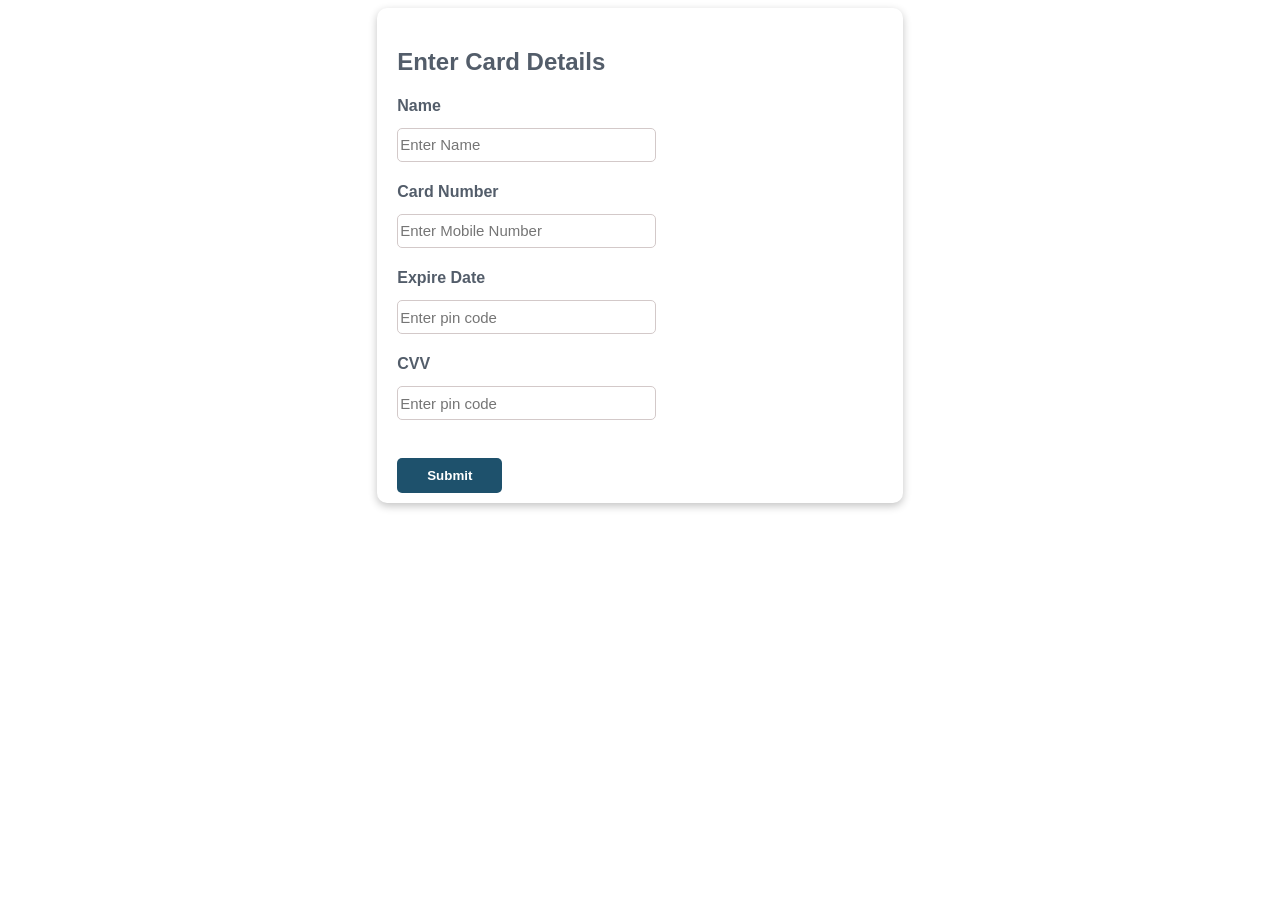
<file: card.html>
<!DOCTYPE html>
<html lang="en">
  <head>
    <meta charset="UTF-8" />
    <meta http-equiv="X-UA-Compatible" content="IE=edge" />
    <meta name="viewport" content="width=device-width, initial-scale=1.0" />
    <title>Document</title>
    <link rel="stylesheet" href="card.css">
  </head>
  <body>
    <div id ="address">
        <h2>Enter Card Details</h2>
      <h4>Name</h4>
      <input class="input" id="name" type="text" placeholder="Enter Name" />
          
      <h4>Card Number</h4>
      <input class="input" id="Mnum" type="number" placeholder="Enter Mobile Number" />    
       
      <h4>Expire Date</h4>
      <input class="input" id="pin" type="text" placeholder="Enter pin code" />
        
      <h4>CVV </h4>
      <input class="input" id="pin" type="number" placeholder="Enter pin code" />
      
        <br><br>
    
      <button id="sub" onclick="window.location.href ='loading.html'"> Submit
      </button>
      <br>
      <!-- <input type="submit" value="Go To Cart" id="gotocart" onclick="window.location.href ='cartpage.html'"></input> -->
</div>
  </body>
</html>

<script>

document.querySelector("#sub").addEventListener("onclick", function(){
    
    window.location.href = "loading.html";
}) 
</script>
</file>
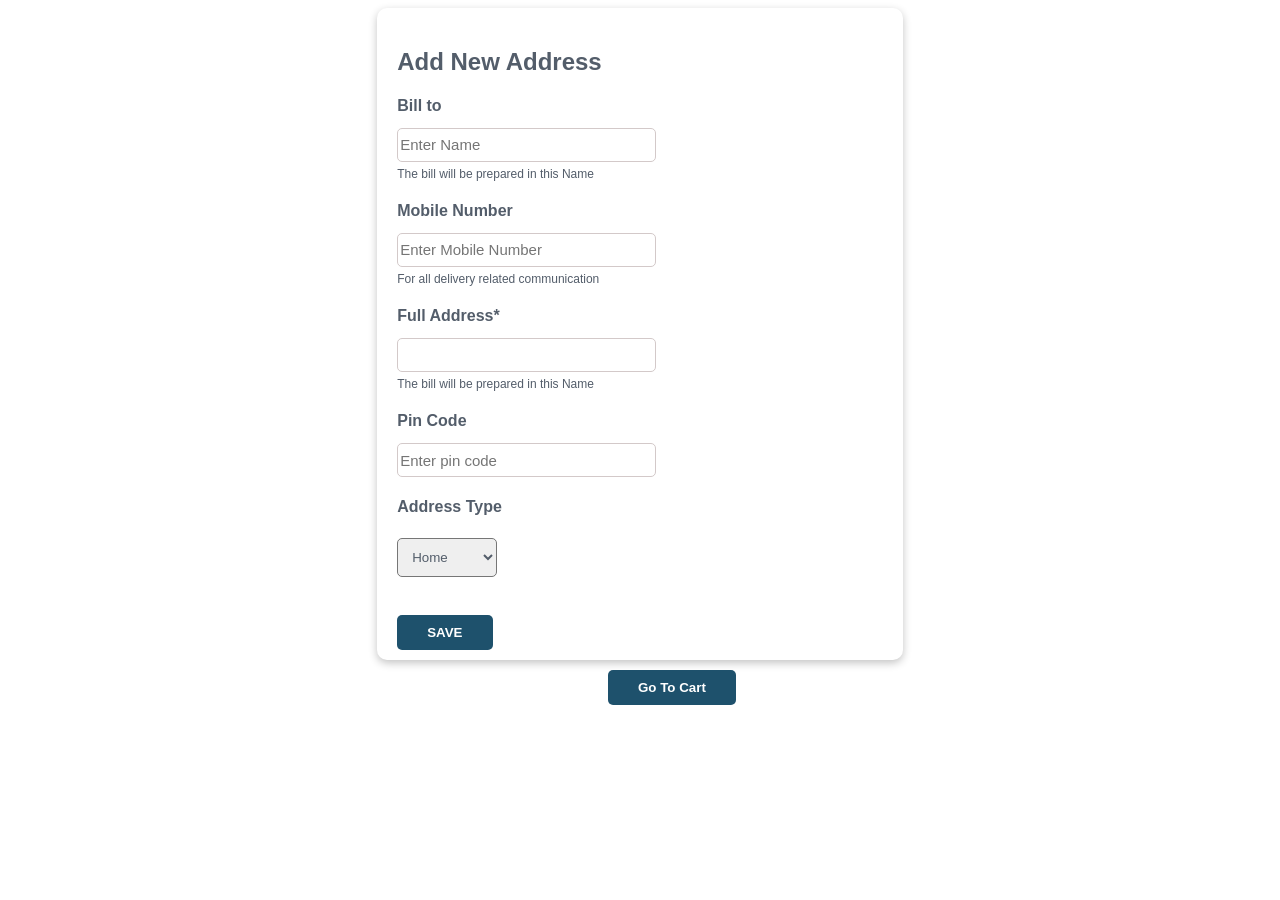
<file: deliveryAdd.html>
<!DOCTYPE html>
<html lang="en">
  <head>
    <meta charset="UTF-8" />
    <meta http-equiv="X-UA-Compatible" content="IE=edge" />
    <meta name="viewport" content="width=device-width, initial-scale=1.0" />
    <title>Document</title>
    <link rel="stylesheet" href="deliveryAdd.css">
  </head>
  <body>
    <form id ="address">
        <h2>Add New Address</h2>
      <h4>Bill to</h4>
      <input class="input" id="name" type="text" placeholder="Enter Name" />
      <p>The bill will be prepared in this Name</p>
      
      <h4>Mobile Number</h4>
      <input class="input" id="Mnum" type="number" placeholder="Enter Mobile Number" />
      <p>For all delivery related communication</p>
      
      <h4>Full Address*</h4>
      <input class="input" id="addres" type="text" />
      <p>The bill will be prepared in this Name</p>
       
      <h4>Pin Code</h4>
      <input class="input" id="pin" type="number" placeholder="Enter pin code" />
        
      <h4>Address Type</h4>
      <select name="Atype" id="atype">
        <option value="home">Home</option>
        <option value="office">Office</option>
        <option value="other">Other</option>
      </select>
        <br><br>
      <input type="submit" value="SAVE" id="sub" />     
      <br>
      <!-- <input type="submit" value="Go To Cart" id="gotocart" onclick="window.location.href ='cartpage.html'"></input> -->
</form>
<button id="gotocart" onclick="window.location.href ='cartpage.html'">Go To Cart</button>
  </body>
</html>
<script src="deliveryAdd.js"></script>
</file>
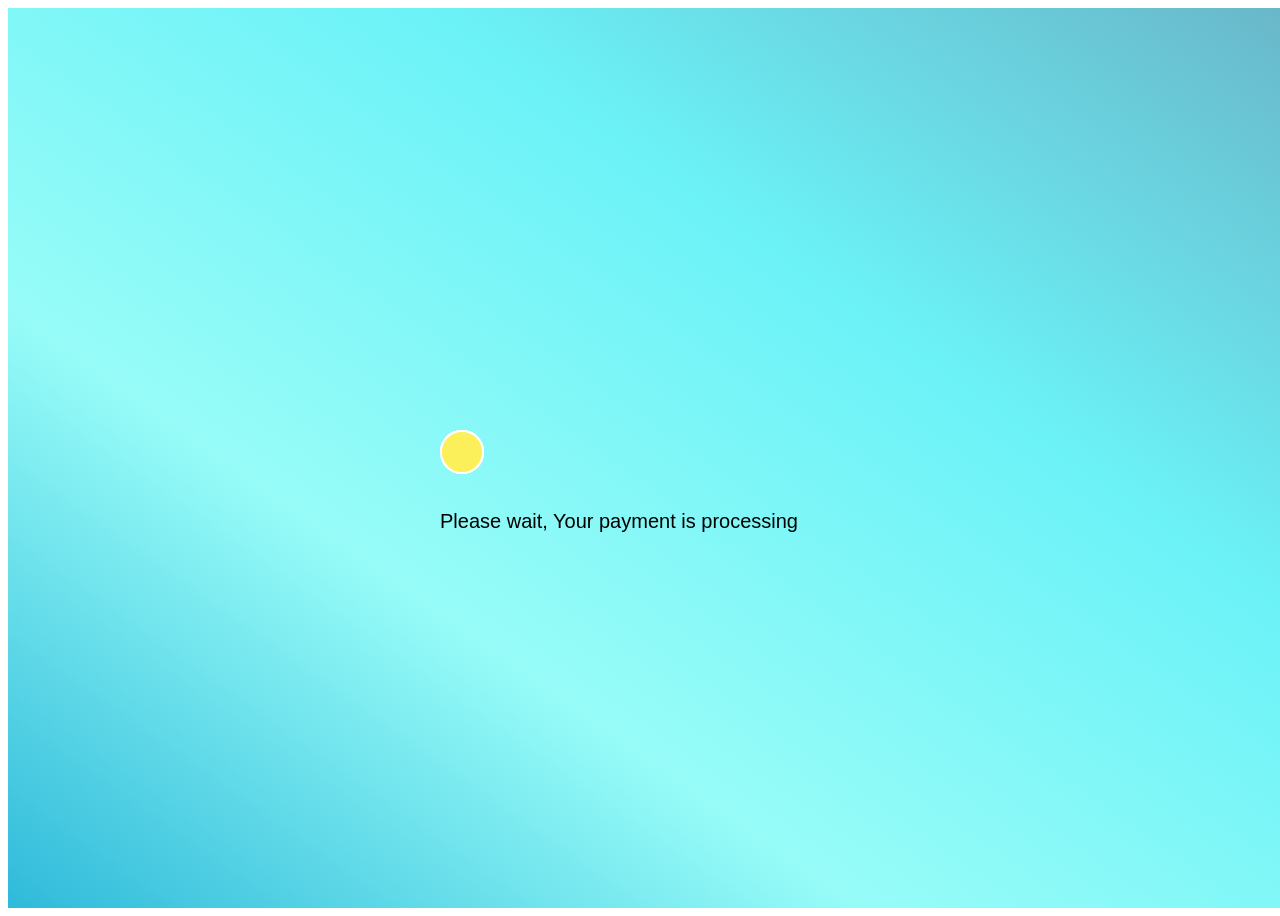
<file: loading.html>
<!DOCTYPE html>
<html lang="en">
<head>
    <meta charset="UTF-8">
    <meta http-equiv="X-UA-Compatible" content="IE=edge">
    <meta name="viewport" content="width=device-width, initial-scale=1.0">
    <title>Payment</title>
    <link rel="icon" type="image" href="orderimage/tittle.png">


    <style>
        .container {
  height: 100vh;
  width: 100vw;
  background-image: linear-gradient(to right top, #2fbada, #97fcf8, #6bf2f7, #69b7c9);
}

.loader {
  height: 40px;
  width: 400px;
  position: absolute;
  top: 0;
  bottom: 0;
  left: 0;
  right: 0;
  margin: auto;
}
.loader--dot {
  animation-name: loader;
  animation-timing-function: ease-in-out;
  animation-duration: 3s;
  animation-iteration-count: 5s;
  height: 40px;
  width: 40px;
  border-radius: 100%;
  background-color: black;
  position: absolute;
  border: 2px solid white;
}
.loader--dot:first-child {
  background-color: #8cc759;
  animation-delay: 0.5s;
}
.loader--dot:nth-child(2) {
  background-color: #8c6daf;
  animation-delay: 0.4s;
}
.loader--dot:nth-child(3) {
  background-color: #ef5d74;
  animation-delay: 0.3s;
}
.loader--dot:nth-child(4) {
  background-color: #f9a74b;
  animation-delay: 0.2s;
}
.loader--dot:nth-child(5) {
  background-color: #60beeb;
  animation-delay: 0.1s;
}
.loader--dot:nth-child(6) {
  background-color: #fbef5a;
  animation-delay: 0s;
}
.loader--text {
  position: absolute;
  top: 200%;
  left: 0;
  right: 0;
  width: 30rem;
  margin: auto;
}
.loader--text:after {
  content: "Please wait, Your payment is processing";
  font-family: sans-serif;
  font-size: 20px;
  animation-name: loading-text;
  animation-duration: 3s;
  animation-iteration-count: infinite;
}

@keyframes loader {
  15% {
    transform: translateX(0);
  }
  45% {
    transform: translateX(280px);
  }
  65% {
    transform: translateX(280px);
  }
  95% {
    transform: translateX(0);
  }
}
@keyframes loading-text {
  0% {
    content: "Please wait, Your payment is processing";
  }
  25% {
    content: "Please wait, Your payment is processing.";
  }
  50% {
    content: "Please wait, Your payment is processing..";
  }
  75% {
    content: "Please wait, Your payment is processing...";
  }
}
    </style>
</head>
<body>
    <div class='container'>
        <div class='loader'>
          <div class='loader--dot'></div>
          <div class='loader--dot'></div>
          <div class='loader--dot'></div>
          <div class='loader--dot'></div>
          <div class='loader--dot'></div>
          <div class='loader--dot'></div>
          <div class='loader--text'></div>
        </div>
      </div>
</body>
</html>
<script>

  window.setTimeout(function(){
    window.location.href ="paymentSucess.html"
    },3000);
  
  </script>
</file>
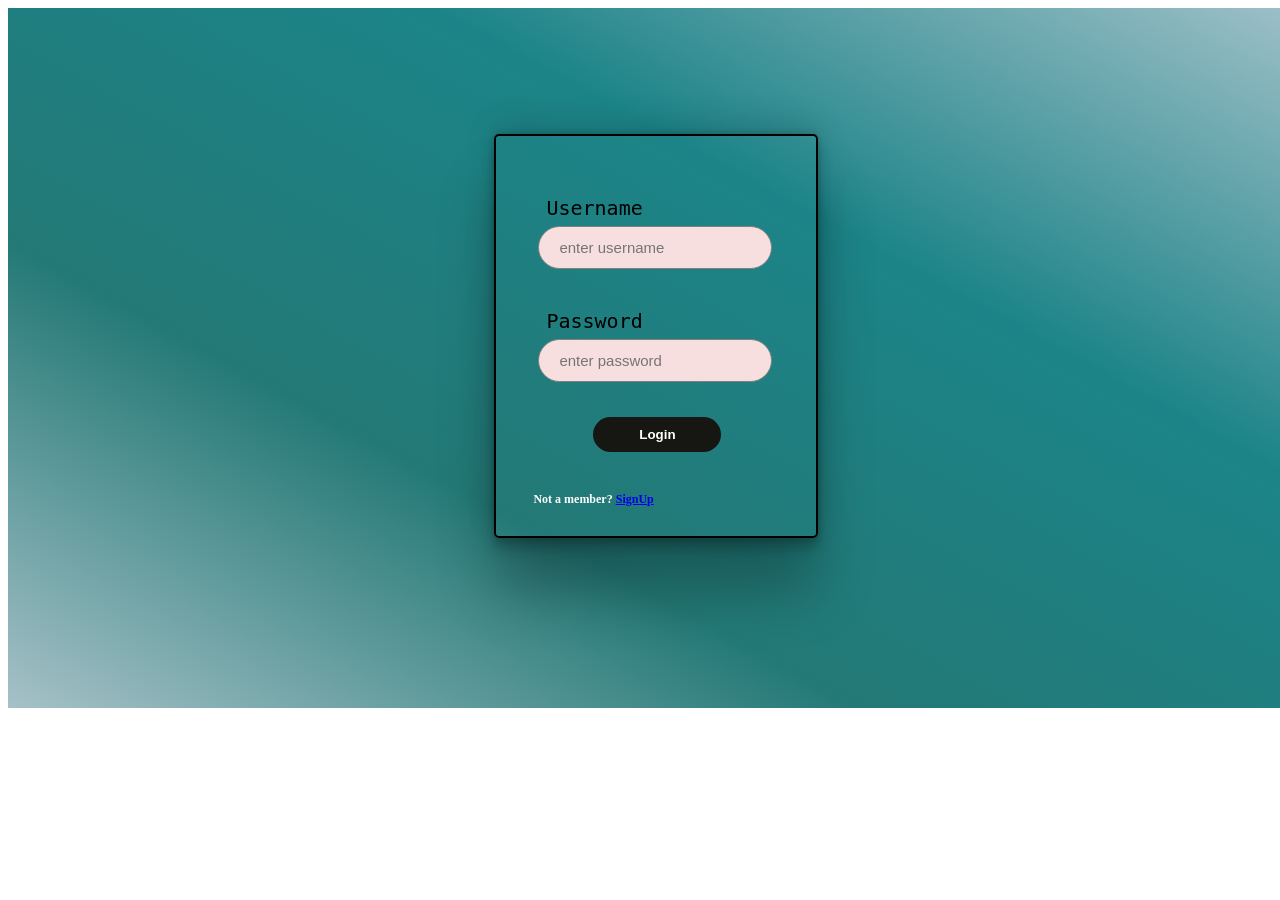
<file: login.html>
<!DOCTYPE html>
<html lang="en">
<head>
    <meta charset="UTF-8">
    <meta http-equiv="X-UA-Compatible" content="IE=edge">
    <meta name="viewport" content="width=device-width, initial-scale=1.0">
    <title>Login/SignUP</title>
    <link rel="icon" type="image" href="orderimage/tittle.png">
    <link rel="stylesheet" href="login.css">
     
</head>
<body>
    <div id="container">
        <div class="main">

         <form class="page">
            <p>Username</p>
            <input id="user" type="text" placeholder="enter username">
            <p>Password</p>
            <input id="pass" type="password" placeholder="enter password">
            <button class="btn" type="submit">Login</button>

            <h6 class="small">Not a member?
                <a href="signup.html">SignUp</a>
            </h6>
        </form>
         
    </div>
</body>
</html>

<script>

    document.querySelector("form").addEventListener("submit", signin);

    var regdUsers = JSON.parse(localStorage.getItem("userDataBase"));

  function signin(event){
     
    event.preventDefault();
    var user = document.querySelector("#user").value
    var pass = document.querySelector("#pass").value
      
    
    for(var i=0; i<regdUsers.length; i++)
    {

        var flag=false;  
        if(user == []){
        alert("Please fill username")
        flag=true;
        break;
       }
        else if(pass == []){
        alert("Please fill password")
        flag=true;
        break;
       }
        else  if(regdUsers[i].username == user && regdUsers[i].password == pass)
          {
            window.location.href="Homepage.html"
            flag=true;
            alert("login successfully")
            break;
          }
     
    }
    if(flag==false){
        alert("Invaild Username or Password")
      
      }

  }



</script>
</file>
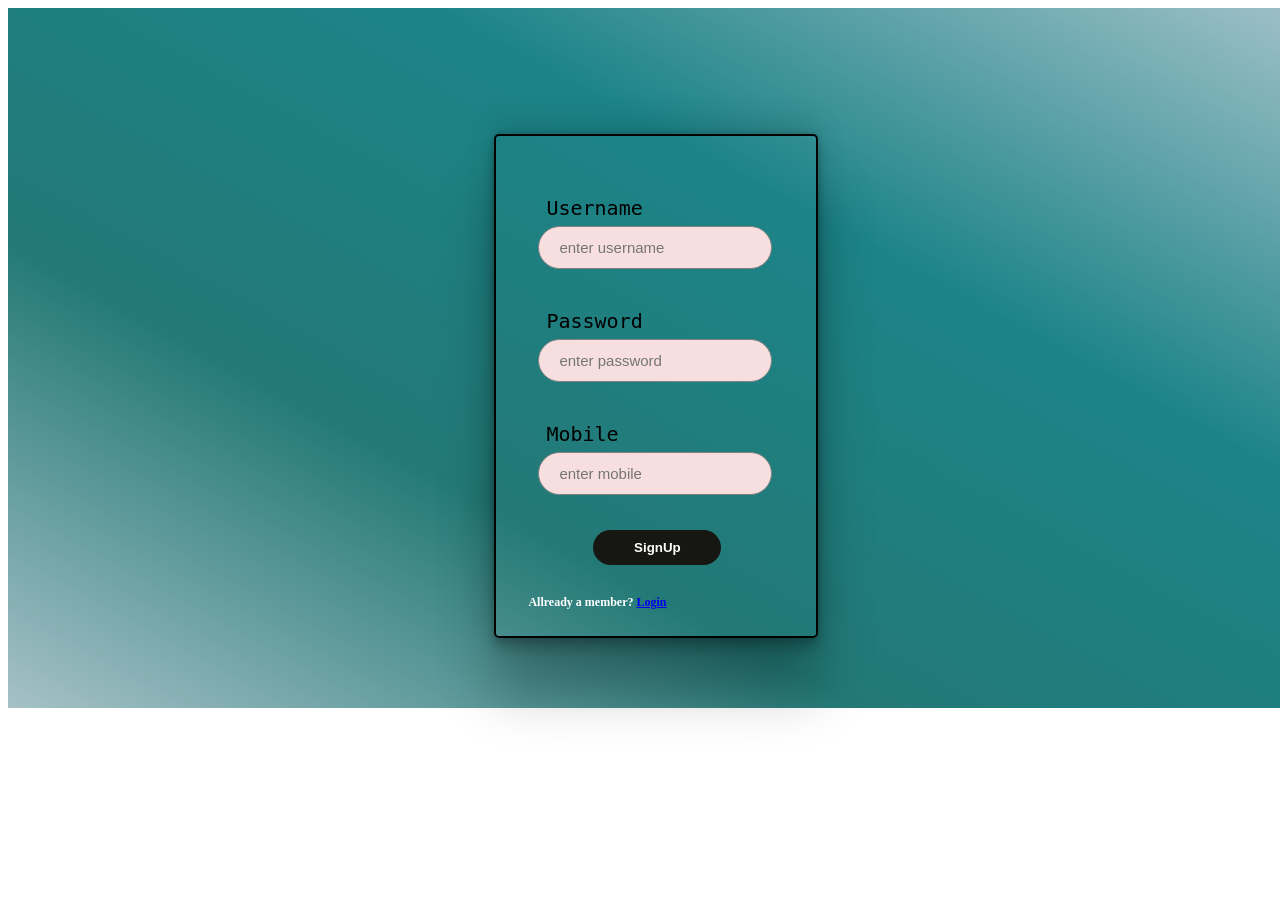
<file: signup.html>
<!DOCTYPE html>
<html lang="en">
<head>
    <meta charset="UTF-8">
    <meta http-equiv="X-UA-Compatible" content="IE=edge">
    <meta name="viewport" content="width=device-width, initial-scale=1.0">
    <title>Login/SignUP</title>
    <link rel="icon" type="image" href="">
    <link rel="stylesheet" href="signup.css">
     
</head>
<body>
    <div id="container">

        <div class="main">

           <form class="page">
            <p>Username</p>
            <input class="user" type="text" placeholder="enter username">
            <p>Password</p>
            <input class="pass" type="password" placeholder="enter password">
            <p>Mobile</p>
            <input class="mbl" type="number" placeholder="enter mobile">
            <button class="btn" type="submit">SignUp</button>


            <h6 class="small">Allready a member? 
                <a href="login.html">Login</a>
            </h6>
           </form>
         
    </div>
</body>
</html>

<script>
    document.querySelector("form").addEventListener("submit", formSubmit);
        var userStack=JSON.parse(localStorage.getItem("userDataBase"))||[];
        function formSubmit(event){
          event.preventDefault();

          var user = document.querySelector(".user").value 
          var pass = document.querySelector(".pass").value 
          var mbl = document.querySelector(".mbl").value 

          var flag=true;
          if(user == []){
              alert("Please fill username")
              flag=false;
          }

          else if(pass == []){
              alert("Please fill password")
              flag=false;
          }

          else if(mbl == [] || mbl.length >10 || mbl.length < 10){
              alert("Invalid mobile number")
              flag=flase;
          }

          else if(flag == true){
     
          var userData = {
              username: user,
              password: pass,
              mobile: mbl,
          };

          userStack.push(userData);

          localStorage.setItem("userDataBase", JSON.stringify(userStack))
          window.location.href="login.html"
          alert("Sign-up succsessfully...")  

        }   

    }
    
</script>
</file>
<file: card.css>
#address{
           /* border :1px solid ; */
           width: 40%;
           margin:auto;
           box-shadow: rgba(0, 0, 0, 0.24) 0px 3px 8px;
           padding-left: 20px;
           padding-top: 20px;
           border-radius:10px ;
       }
  
       .input {
           height: 30px;
           width: 50%;
           font-size: 15px;
           border-radius: 5px;
           border :0.5px solid rgb(211, 201, 201);
           margin-top: -20px;
       }
       h4,p,#atype,h2 {
           font-family: Arial, Helvetica, sans-serif;
           color: rgb(83, 93, 106);
       }
       #sub {
          padding: 10px 30px;
          color: white;
          background-color: #1e516c;
          border: 0px;
          font-weight: 700;
          border-radius: 5px;
          margin: 20px 0 10px 0;
          text-align: center;
       }
       #gotocart {
          padding: 10px 30px;
          color: white;
          background-color:  #1e516c;
          border: 0px;
          font-weight: 700;
          border-radius: 5px;
          margin: 10px 0 0 600px;
          text-align: center;
       }
</file>
<file: deliveryAdd.css>
#address{
           /* border :1px solid ; */
           width: 40%;
           margin:auto;
           box-shadow: rgba(0, 0, 0, 0.24) 0px 3px 8px;
           padding-left: 20px;
           padding-top: 20px;
           border-radius:10px ;
       }
       p{
           font-size: 12px;
           margin-top: 5px;
       }
       .input {
           height: 30px;
           width: 50%;
           font-size: 15px;
           border-radius: 5px;
           border :0.5px solid rgb(211, 201, 201);
           margin-top: -20px;
       }
       h4,p,#atype,h2 {
           font-family: Arial, Helvetica, sans-serif;
           color: rgb(83, 93, 106);
       }
       #atype{
           padding:10px;
           border-radius: 5px;
           width: 100px;

       }
       #sub {
          padding: 10px 30px;
          color: white;
          background-color: #1e516c;
          border: 0px;
          font-weight: 700;
          border-radius: 5px;
          margin: 20px 0 10px 0;
          text-align: center;
       }
       #gotocart {
          padding: 10px 30px;
          color: white;
          background-color: #1e516c;
          border: 0px;
          font-weight: 700;
          border-radius: 5px;
          margin: 10px 0 0 600px;
          text-align: center;
       }

       @media only screen and (min-width:0px) and (max-width:320px)
       {
        #address{
            width: 100%;
        }
        #gotocart{
            margin-left: 50px;
        }
           
       }

       @media only screen and (min-width:321px) and (max-width:720px)
       {
        #address{
            width: 70%;
        }
        #gotocart{
            margin-left: 120px;
        }
       }
</file>
<file: login.css>
#container{
    height: 700px;
    width: 100%;
    position: fixed;
    background-image: linear-gradient(to right top, #a6c1c7, #237976, #1c8488, #9dbfc7);
}
#container > img{
    width: 100%;
}

.main{
 position: absolute;
 top: 18%;
 left: 38%;
 width: 25%;
 height: 400px;
 border-radius: 5px;
 box-shadow: rgba(0, 0, 0, 0.25) 0px 54px 55px,
  rgba(0, 0, 0, 0.12) 0px -12px 30px, rgba(0, 0, 0, 0.12)
   0px 4px 6px, rgba(0, 0, 0, 0.17) 0px 12px 13px, 
   rgba(0, 0, 0, 0.09) 0px -3px 5px;
   border: 2px solid black;
 
}
.page{
    width: 80%;
    height: 300px;
    margin: 60px auto;
    border-radius: 5px;
    

}
.page > p{
    font-family:monospace;
    margin: 40px 0 0 18px;
    width: 50%;
    text-decoration: none;
    font-size: 20px;
    height: 20px;
    color: black;
    
}
.page > input{
    border: none;
    outline: none;
    width: 75%;
    height: 1px;
    padding: 20px 60px;
    margin: 10px 0 0 10px;
    border-radius: 40px;
    padding: 2px;
    background-color: rgb(247, 223, 223);
    border: 1px solid grey;
    font-size: 15px;
    padding: 20px;
    color: black;
 }
.btn{
    border: none;
    width: 50%;
    height:35px;
    background-color: #161612;
    color:white;
    font-weight: 600;
    margin: 35px 0 0 65px;
    border-radius: 20px;
    cursor: pointer;

}
.btn:hover{
   width: 51%;
   height: 36px;
}

.small{
   font-size: 12px;
   font-family: cursive;
   margin: 40px 0 0 5px;
   color: white;
}
</file>
<file: signup.css>
#container{
    height: 700px;
    width: 100%;
    position: fixed;
    background-image: linear-gradient(to right top, #a6c1c7, #237976, #1c8488, #9dbfc7);

 
}
#container > img{
    width: 100%;
}

.main{
 position: absolute;
 top: 18%;
 left: 38%;
 width: 25%;
 height: 500px;
 border-radius: 5px;
 box-shadow: rgba(0, 0, 0, 0.25) 0px 54px 55px,
  rgba(0, 0, 0, 0.12) 0px -12px 30px, rgba(0, 0, 0, 0.12)
   0px 4px 6px, rgba(0, 0, 0, 0.17) 0px 12px 13px, 
   rgba(0, 0, 0, 0.09) 0px -3px 5px;
   border: 2px solid black;
 
}
.page{
    width: 80%;
    height: 300px;
    margin: 60px auto;
    border-radius: 5px;
}
.page > p{
    font-family:monospace;
    margin: 40px 0 0 18px;
    width: 50%;
    text-decoration: none;
    font-size: 20px;
    height: 20px;
    color: black;
    
}
.page > input{
   border: none;
   outline: none;
   width: 75%;
   height: 1px;
   padding: 20px 60px;
   margin: 10px 0 0 10px;
   border-radius: 40px;
   padding: 2px;
   background-color: rgb(247, 223, 223);
   border: 1px solid grey;
   font-size: 15px;
   padding: 20px;
   color: black;
}
.btn{
    border: none;
    width: 50%;
    height:35px;
    background-color: #161612;
    color:white;
    font-weight: 600;
    margin: 35px 0 0 65px;
    border-radius: 20px;
    cursor: pointer;

}
.btn:hover{
    width: 51%;
    height: 36px;
 }

.small{
   font-size: 12px;
   font-family: cursive;
   margin: 30px 0 0 0px;
   color: white;
}
</file>
